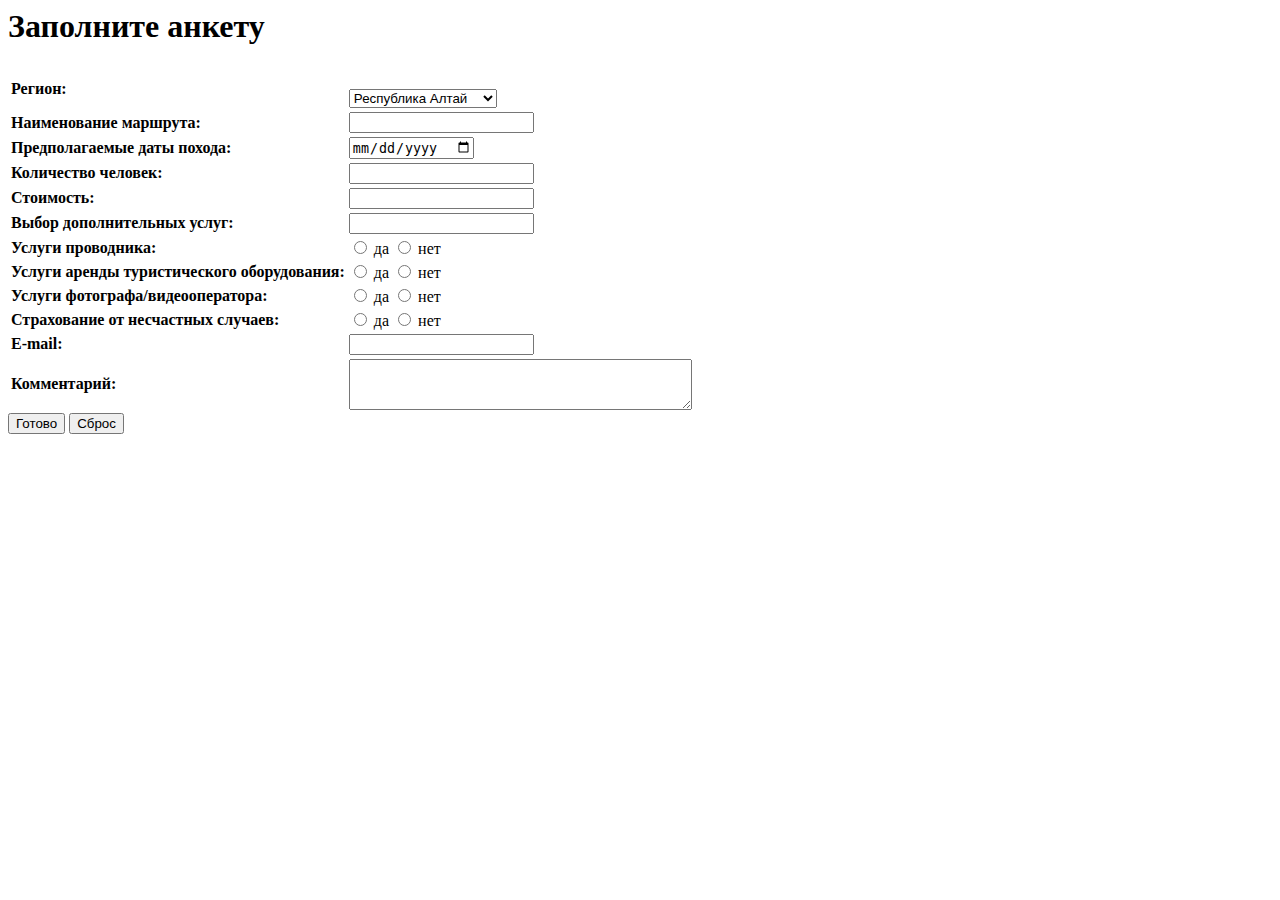
<file: booking.html>
<html>
<head>
    <meta http-equiv="Content-Type" content="text/html;charset=utf-8">
    <script>
        <!--
        function Complete()
        {
            var Elem="Регион: " + document.Sel1.Выбор региона.value +
                "\nНаименование маршрута: " + document.Sel1.Name.value +
                "\nПредполагаемые даты похода: " + document.Sel1.date.value +
                "\nКоличество человек: " + document.Sel1.number.value+
                "\nСтоимость: " + document.Sel1.price.value+
                "\nВыбор дополнительных услуг: " + document.Sel1.dop.value+
                "\nУслуги проводника: " + document.Sel1.provod.value+
                "\nУслуги аренды туристического оборудования: " + document.Sel1.arenda.value+
                "\nУслуги фотографа/видеооператора: " + document.Sel1.fotograf.value+
                "\nСтрахование от несчастных случаев: " + document.Sel1.straxovanie.value+
                "\nE-mail: " + document.Sel1.mail.value+
                "\nКомментарий: " + document.Sel1.comment.value;
            alert(Elem);
        }
        //-->
    </script>
</head>
<body>
<H1>Заполните анкету</H1>
<form NAME="Sel1">
    <!-- Анкета -->
    <table>
        <TR><TD><B>Регион:<B></TD>
            <TD><select id="Выбор региона" style="margin-top: 20px;">
                <option>Республика Алтай</option>
                <option>Иркутская область</option>
                <option>Краснодарский край</option>
                </select></TD></TR>
        <TR><TD><B>Наименование маршрута:<B></TD>
            <TD><input NAME="Name" SIZE=20
                  onBlur="this.value=this.value.toUpperCase()"></TD></TR>
        <TR><TD><B>Предполагаемые даты похода:<B></TD>
            <TD><input type="date" name="calendar" SIZE=20
                onBlur="this.value=this.value.toUpperCase()"></TD></TR>
        <TR><TD><B>Количество человек:<B></TD>
            <TD><input type="number" атрибуты SIZE=20
                    onBlur="this.value=this.value.toUpperCase()"></TD></TR>
        <TR><TD><B>Стоимость:<B></TD>
            <TD><input NAME="price" SIZE=20
                    onBlur="this.value=this.value.toUpperCase()"></TD></TR>
        <TR><TD><B>Выбор дополнительных услуг:<B></TD>
            <TD><input NAME="dop" SIZE=20
                    onBlur="this.value=this.value.toUpperCase()"></TD></TR>
        <TR><TD><B>Услуги проводника:<B></TD>
            <TD><input type="radio" id="contactChoice1"
     name="provod" value="email" SIZE=20
     onBlur="this.value=this.value.toUpperCase()">
    <label for="contactChoice1">да</label>
    <input type="radio" id="contactChoice1"
    name="provod" value="email" SIZE=20
    onBlur="this.value=this.value.toUpperCase()">
   <label for="contactChoice1">нет</label></TD></TR>
        <TR><TD><B>Услуги аренды туристического оборудования:<B></TD>
            <TD><input type="radio" id="contactChoice1"
                name="arenda" value="email" SIZE=20
                onBlur="this.value=this.value.toUpperCase()">
               <label for="contactChoice1">да</label>
               <input type="radio" id="contactChoice1"
               name="arenda" value="email" SIZE=20
               onBlur="this.value=this.value.toUpperCase()">
              <label for="contactChoice1">нет</label></TD></TR>
        <TR><TD><B>Услуги фотографа/видеооператора:<B></TD>
            <TD><input type="radio" id="contactChoice1"
                name="fotograf" value="email" SIZE=20
                onBlur="this.value=this.value.toUpperCase()">
               <label for="contactChoice1">да</label>
               <input type="radio" id="contactChoice1"
               name="fotograf" value="email" SIZE=20
               onBlur="this.value=this.value.toUpperCase()">
              <label for="contactChoice1">нет</label></TD></TR>
        <TR><TD><B>Страхование от несчастных случаев:<B></TD>
            <TD><input type="radio" id="contactChoice1"
                name="straxovanie" value="email" SIZE=20
                onBlur="this.value=this.value.toUpperCase()">
               <label for="contactChoice1">да</label>
               <input type="radio" id="contactChoice1"
               name="straxovanie" value="email" SIZE=20
               onBlur="this.value=this.value.toUpperCase()">
              <label for="contactChoice1">нет</label></TD></TR>
        <TR><TD><B>E-mail:<B></TD>
            <TD><input NAME="mail" SIZE=20
                    onBlur="this.value=this.value.toUpperCase()"></TD></TR>
                    <TR><TD><B>Комментарий:<B></TD>
                        <TD><textarea name="comment" cols="40" rows="3"></textarea></p>
</TD></TR>
    <!-- Кнопки готовности и сброса -->
    </table>
    <input TYPE="button" VALUE="Готово" onClick="Complete();">
    <input TYPE="reset" VALUE="Сброс">
</form>
</body>
</html>
</file>
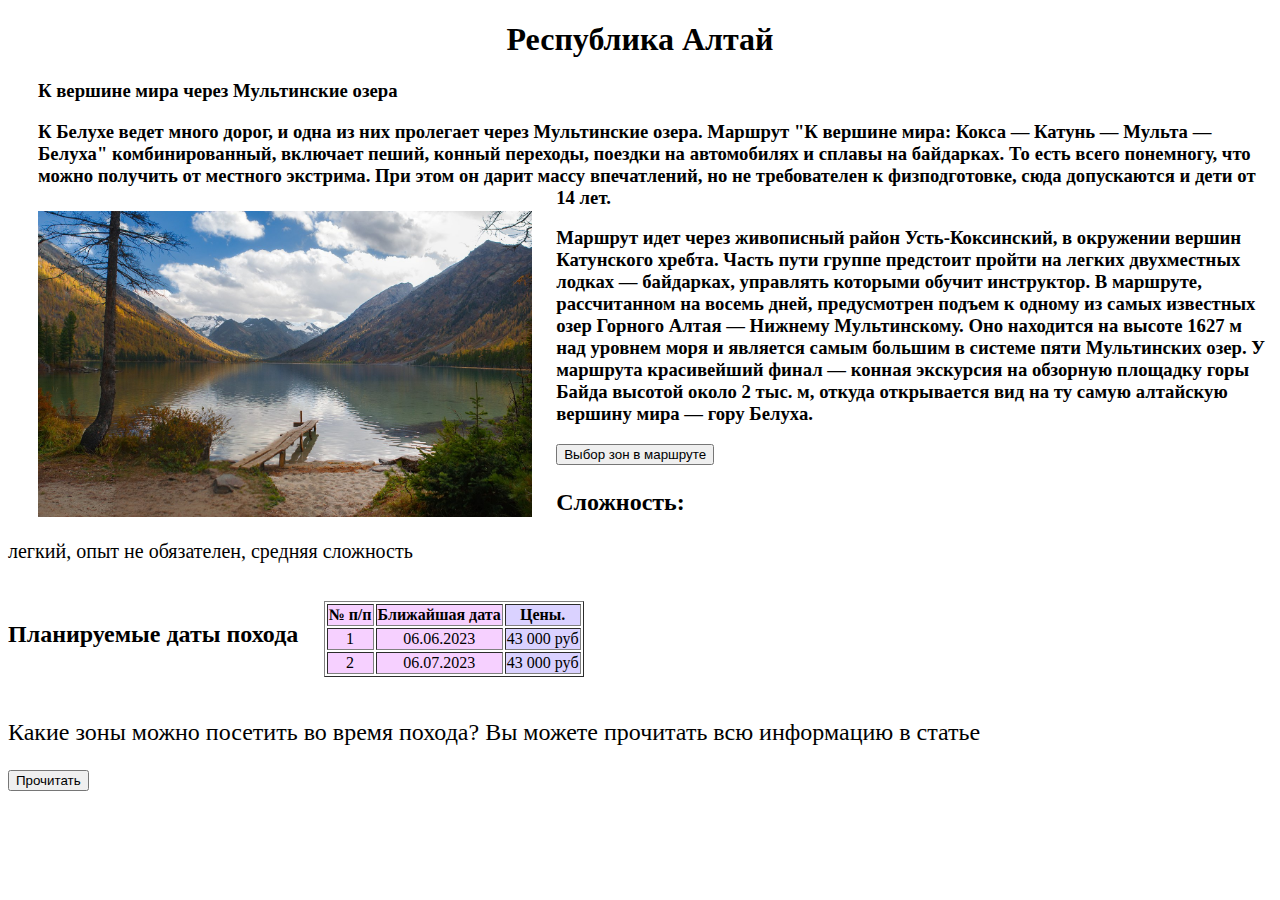
<file: search.html>
<!DOCTYPE html>

<html lang="en">
<head>
    <meta charset="UTF-8">
    <meta name="viewport"
    content="width=device-width, user-scalable=no, initial-scale=1.0, maximum-scale=1.0, minimum-scale=1.0">
<meta http-equiv="X-UA-Compatible" content="ie=edge">
<title>Страница с результатами поиска маршрутов</title>
</head>
<body>
    <div class="conteiner">
<h1 style = "text-align: center;">Республика Алтай</h1>
<h3 style="margin-left: 30px;">К вершине мира через Мультинские озера
<p>К Белухе ведет много дорог, и одна из них пролегает через Мультинские озера. Маршрут "К вершине мира: Кокса — Катунь — Мульта — Белуха" комбинированный, включает пеший, конный переходы, поездки на автомобилях и сплавы на байдарках. То есть всего понемногу, что можно получить от местного экстрима. При этом он дарит массу впечатлений, но не требователен к физподготовке, сюда допускаются и дети от 14 лет.<img src = "imges/altai.jpg" style = "max-width: 40%;max-height: 40%; margin-top: 2%; float: left; margin-right: 2%;">
<p>Маршрут идет через живописный район Усть-Коксинский, в окружении вершин Катунского хребта. Часть пути группе предстоит пройти на легких двухместных лодках — байдарках, управлять которыми обучит инструктор. В маршруте, рассчитанном на восемь дней, предусмотрен подъем к одному из самых известных озер Горного Алтая — Нижнему Мультинскому. Оно находится на высоте 1627 м над уровнем моря и является самым большим в системе пяти Мультинских озер.
У маршрута красивейший финал — конная экскурсия на обзорную площадку горы Байда высотой около 2 тыс. м, откуда открывается вид на ту самую алтайскую вершину мира — гору Белуха.</p>
</p></h3>
<form action="zone_selection.html" style="">
    <button type="submit">Выбор зон в маршруте</button>
  </form>
<p style = "font-size: 24px;"><strong>Сложность: </strong><p style = "font-size: 20px;">легкий, опыт не обязателен, средняя сложность</p></p>
<br>
<h2 style="float: left; margin-right: 2%;">Планируемые даты похода</h2>
<table  "width="200" border="1" style="display: inline-block; text-align: center;" >
    <colgroup>
      <col span="2" style="background:rgb(246, 208, 255)"><!-- С помощью этой конструкции задаем цвет фона для первых двух столбцов таблицы-->
      <col style="background-color:rgb(218, 210, 255)"><!-- Задаем цвет фона для следующего (одного) столбца таблицы-->
    </colgroup>
    <tr>
      <th>№ п/п</th>
      <th>Ближайшая дата</th>
      <th>Цены.</th>
    </tr>
    <tr>
      <td>1</td>
      <td>06.06.2023</td>
      <td>43 000 руб</td>
    </tr>
    <tr>
      <td>2</td>
      <td>06.07.2023</td>
      <td>43 000 руб</td>
    </tr>
  </table>
  
<p style = "font-size: 24px; margin-top: 3%;">Какие зоны можно посетить во время похода? Вы можете прочитать всю информацию в статье 
    <form action="https://sport-marafon.ru/article/multinskie-ozyera-turisticheskie-marshruty-rayona/" style="float: left; margin-right: 2%;">
        <button type="submit">Прочитать</button>
      </form>
</p>
</div>
</body>
</html>
</file>
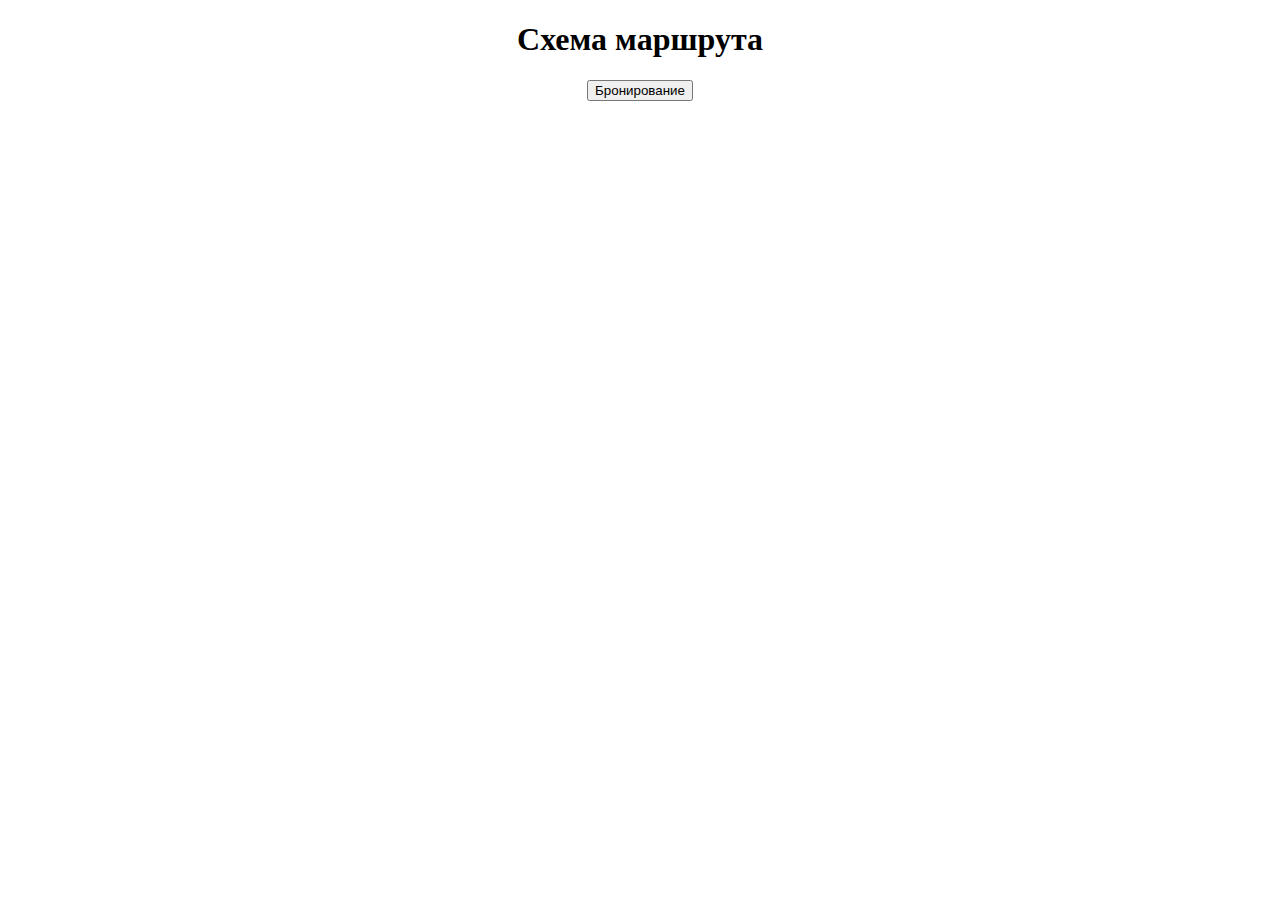
<file: zone_selection.html>
<!DOCTYPE html>

<html lang="en">
<head>
    <meta charset="UTF-8">
    <meta name="viewport"
    content="width=device-width, user-scalable=no, initial-scale=1.0, maximum-scale=1.0, minimum-scale=1.0">
<meta http-equiv="X-UA-Compatible" content="ie=edge">
<title>Страница выбора зон в маршруте </title>
</head>
<body>
    <h1 style = "text-align: center;">Cхема маршрута</h1>

    <script type="text/javascript" charset="utf-8" async src="https://api-maps.yandex.ru/services/constructor/1.0/js/?um=constructor%3A78a3fee33eafff40492a02d60b8c47e4998f3e73626dafd5673c26b175004b8a&amp;width=1400&amp;height=529&amp;lang=ru_RU&amp;scroll=true"></script>
    <form action="booking.html" style="text-align: center;height: 20px;">
        <button type="submit">Бронирование</button>
      </form>
</body>
    </html>
</file>
